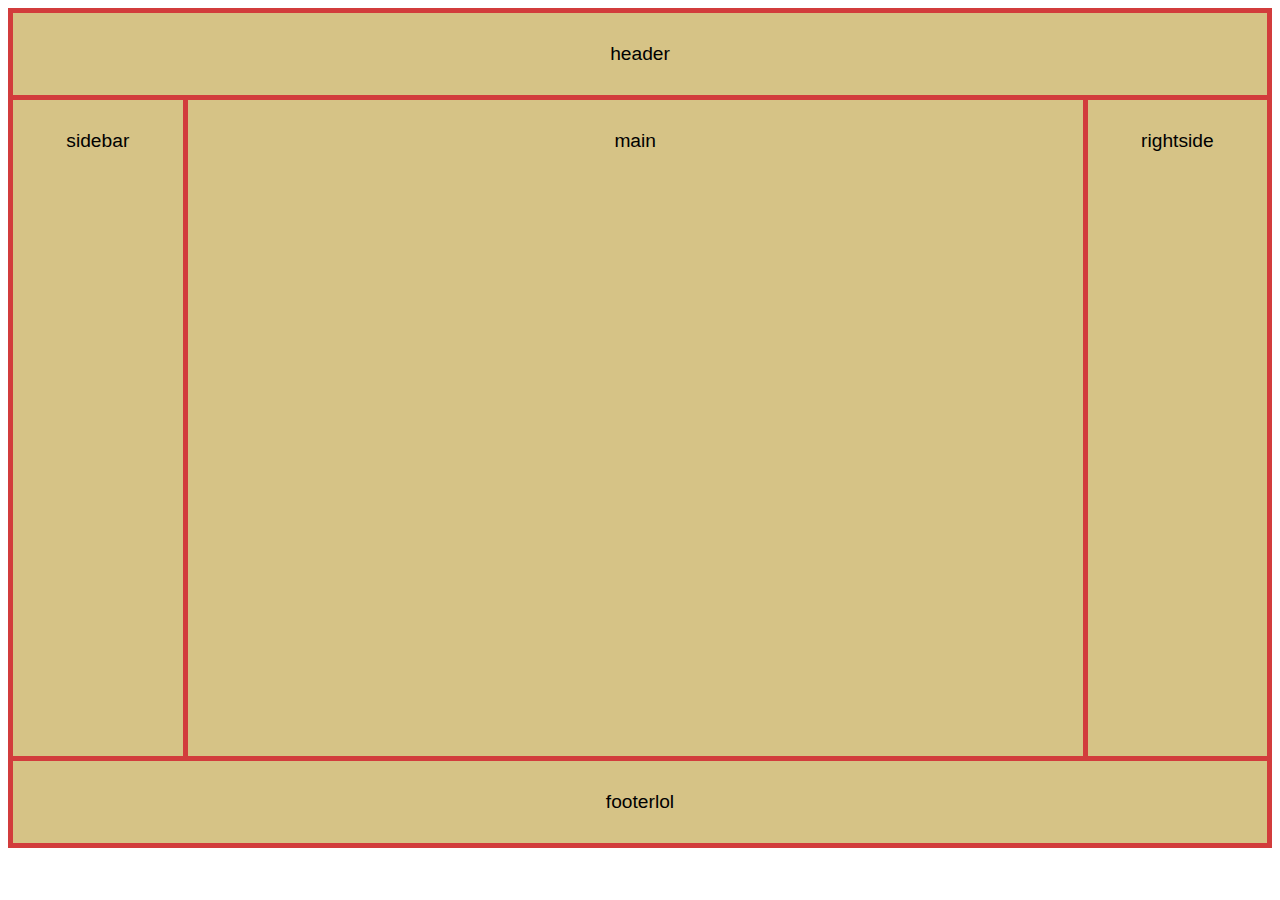
<file: index.html>
<!DOCTYPE html>
<html lang="en-UK">
  <head>
    <link rel="stylesheet" href="styles.css">
    <meta name="viewport" content="width=device-width, initial-scale=1.0">
    
  </head>
    <body>
      <div class="grid-container">
        <div class="head">header</div>
        <div class="sidebar">sidebar</div>
        <div class="main">main</div>  
        <div class="rightside">rightside</div>
        <div class="footer">footerlol</div>
       
      </div> 
    </body>


</html>
</file>
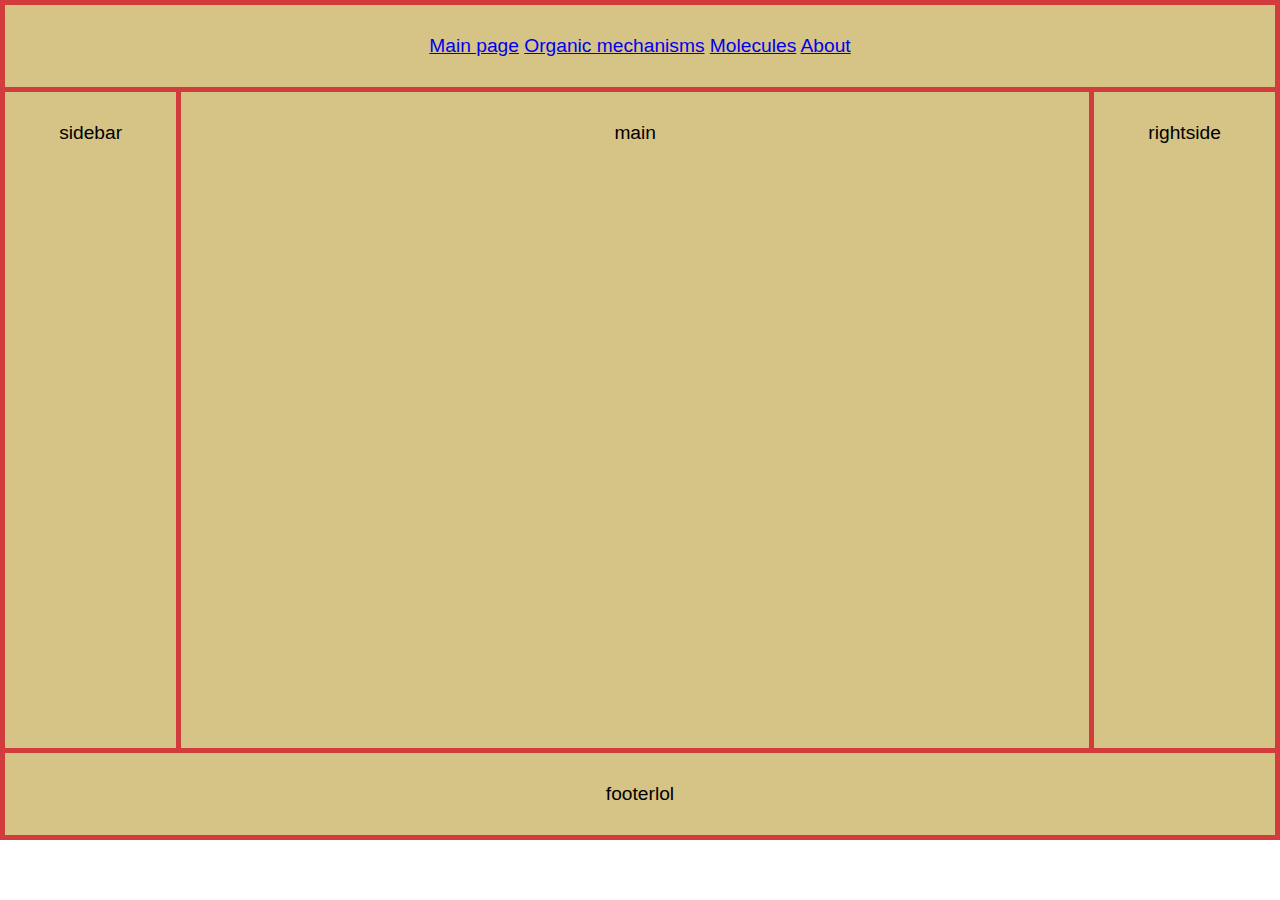
<file: about.html>
<!DOCTYPE html>
<html lang="en-UK">
  <head>
    <link rel="stylesheet" href="styles.css">
    <meta name="viewport" content="width=device-width, initial-scale=1.0">
    
  </head>
    <body style="margin: 0;">
      <div class="grid-container">
        <div class="head">
          <a href="index.html"> Main page</a>
          <a href="mechland.html"> Organic mechanisms</a>
          <a href="molecland.html"> Molecules</a>
          <a href="about.html"> About</a>
        </div>
        <div class="sidebar">sidebar</div>
        <div class="main">main</div>  
        <div class="rightside">rightside</div>
        <div class="footer">footerlol</div>
       
      </div> 
    </body>
</file>
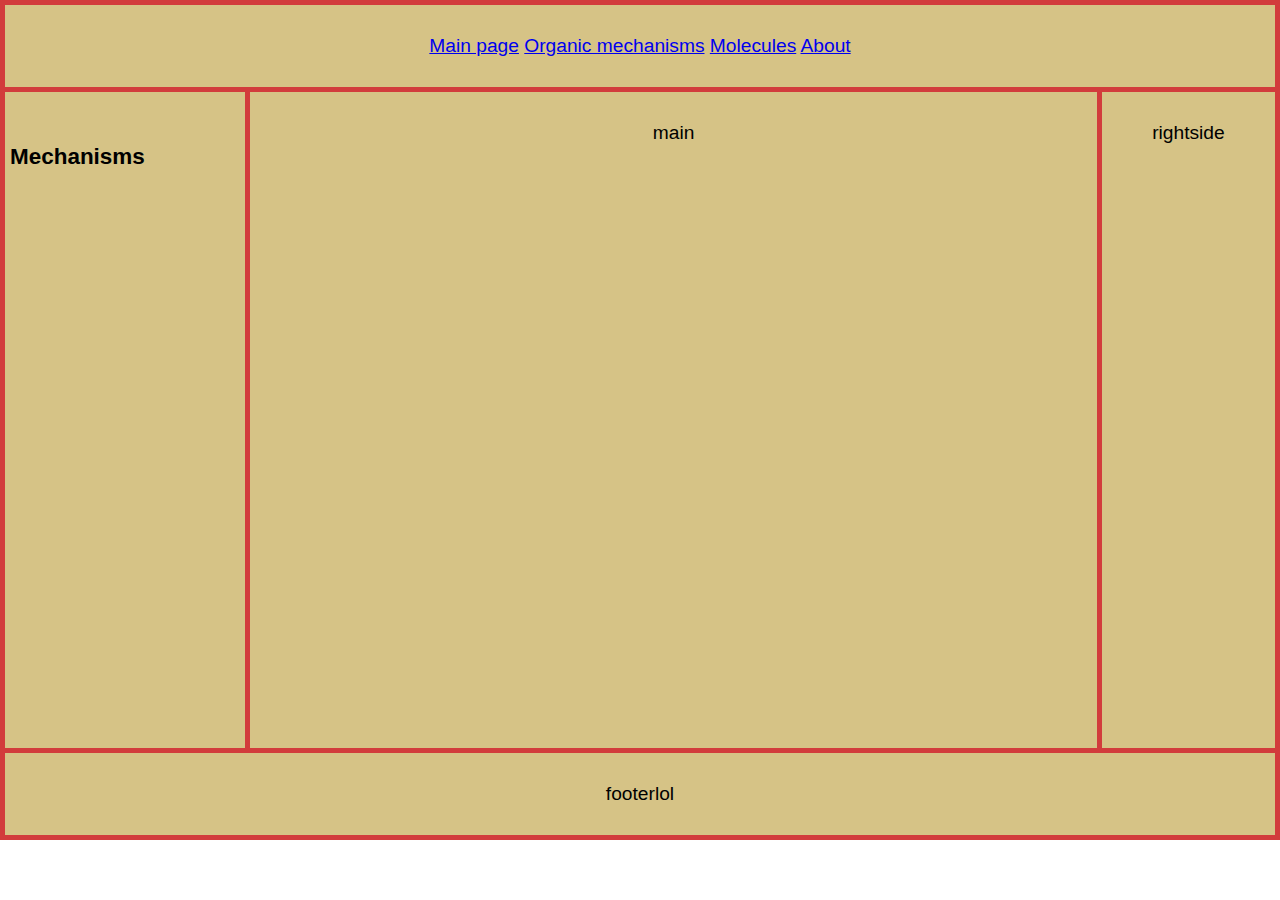
<file: mechland.html>
<!DOCTYPE html>
<html lang="en-UK">
  <head>
    <link rel="stylesheet" href="styles.css">
    <meta name="viewport" content="width=device-width, initial-scale=1.0">
    
  </head>
    <body style="margin: 0;">
      <div class="grid-container">
        <div class="head">
          <a href="index.html"> Main page</a>
          <a href="mechland.html"> Organic mechanisms</a>
          <a href="molecland.html"> Molecules</a>
          <a href="about.html"> About</a>
        </div>
        <div class="sidebar" style="margin:0">
            <h3>Mechanisms</h3>
            
            
            </div>
        <div class="main">main</div>  
        <div class="rightside">rightside</div>
        <div class="footer">footerlol</div>
       
      </div> 
    </body>


</html>
</file>
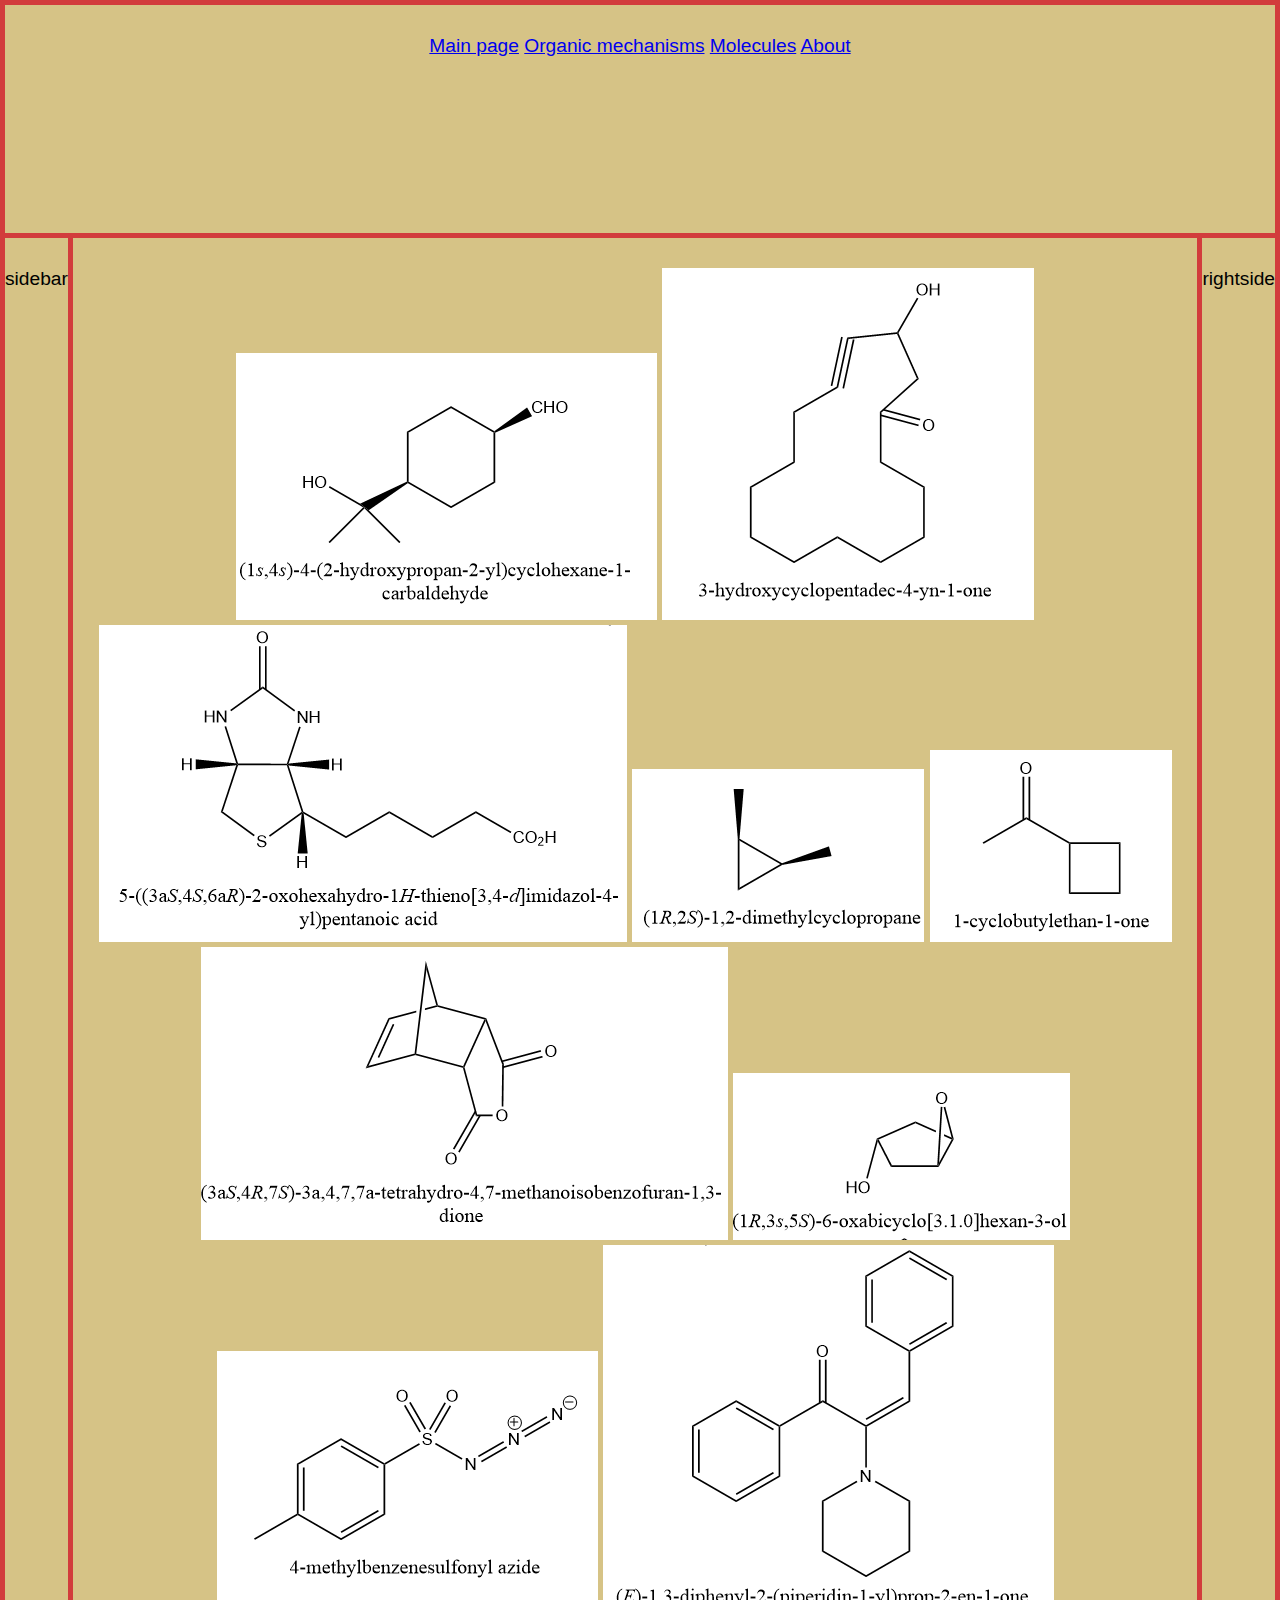
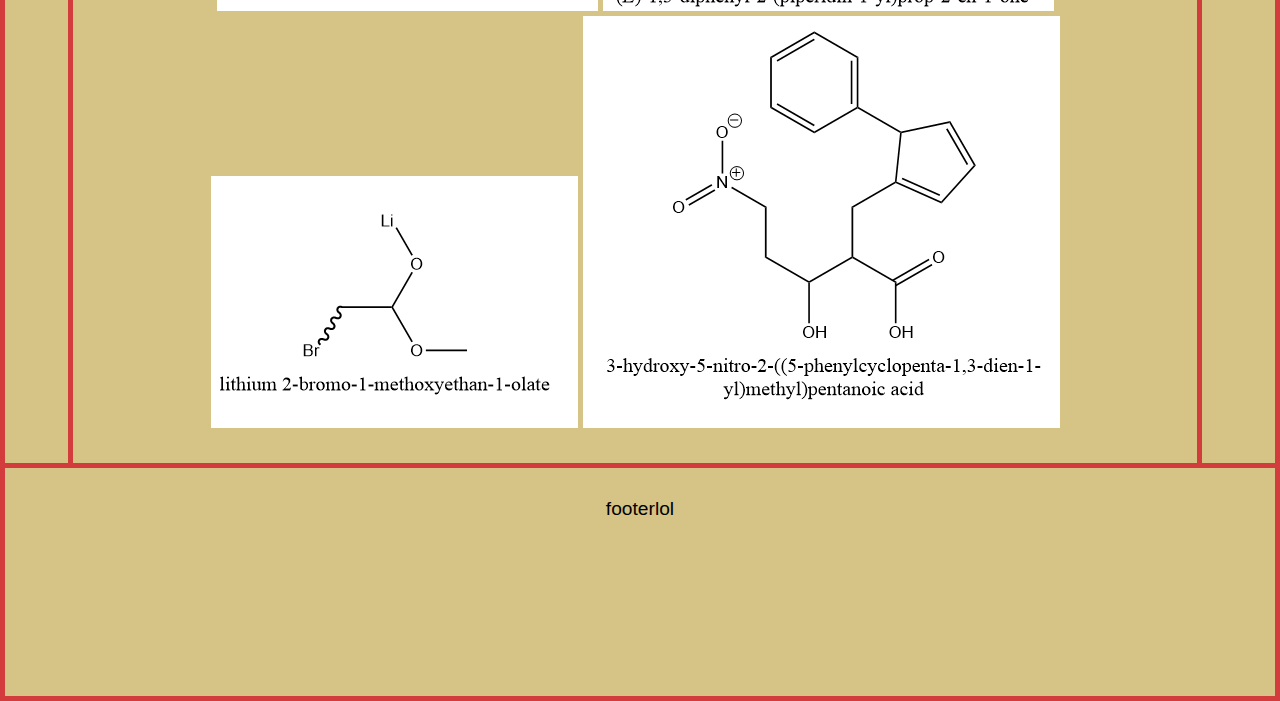
<file: molecland.html>
<!DOCTYPE html>
<html lang="en-UK">
  <head>
    <link rel="stylesheet" href="styles.css">
    <meta name="viewport" content="width=device-width, initial-scale=1.0">
    
  </head>
    <body style="margin: 0;">
      <div class="grid-container">
        <div class="head">
          <a href="index.html"> Main page</a>
          <a href="mechland.html"> Organic mechanisms</a>
          <a href="molecland.html"> Molecules</a>
          <a href="about.html"> About</a>
        </div>
        <div class="sidebar">sidebar</div>
        <div class="main">
            <img src="1.png">
            <img src="2.png">
            <img src="3.png">
            <img src="4.png">
            <img src="5.png">
            <img src="6.png">
            <img src="7.png">
            <img src="8.png">
            <img src="9.png">
            <img src="10.png">
            <img src="11.png">
         
            </div>  
        <div class="rightside">rightside</div>
        <div class="footer">footerlol</div>
       
      </div> 
    </body>


</html>
</file>
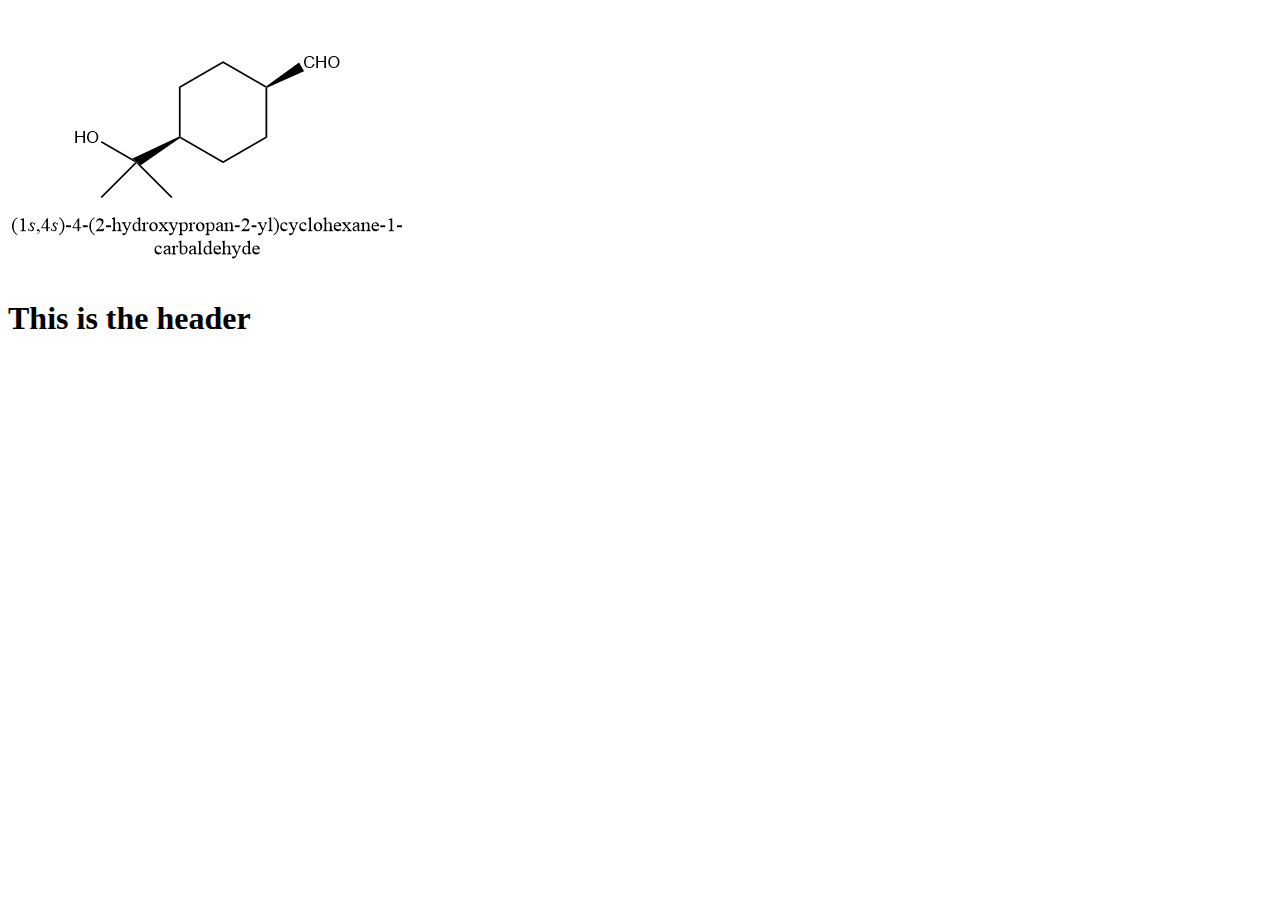
<file: molecule_showcase.html>
<!DOCTYPE html>
<html>
    <head>
        <link rel="stylesheet" href="styles.css">
      </head>


<body>
    <img src="1.png">

    <header>
        <h1>This is the header</h1>
      </header>








</body>


</html>
</file>
<file: styles.css>
.head {
  padding: 14px 16px;
  float: left;
  font-family: Arial, Helvetica, sans-serif;
  
}
.grid-container {
  display: grid;
  rid-template-columns: 3fr 4fr 4fr 4fr 4fr 4fr 4fr 4fr 4fr 3fr;
  grid-template-rows: 1fr 8fr 1fr;
  gap: 5px;
  background-color: #d23c3c;
  padding: 5px;
  font-family: Arial, Helvetica, sans-serif;
}
.grid-container > div {
  background-color: rgba(215, 229, 153, 0.8);
  text-align: center;
  padding: 30px 0;
  font-size: 1.5vw;
  font-family: Arial, Helvetica, sans-serif;
}

.sidebar{
  h3 {
    margin-left: 5px;
    text-align: left;
  }
  h4 {
    margin-left: 10px;
    text-align: left;
  }
  p {
    margin-left: 15px;
    text-align: left;
  } 
}


/* mobile phone grid */
@media only screen and (max-width: 600px) {
  

  .head {
    grid-column-start: 1;
    grid-column-end: 11;
    word-break: break-all;
  }
  .main {
    grid-row-start: 2;
    grid-row-end: auto;
    grid-column-start: 1;
    grid-column-end: 11;
    word-break: break-all;
  }
  .footer {
    grid-row-start: auto;
    grid-row-end: auto;
    grid-column-start: 1;
    grid-column-end: 11;
    word-break: break-all;
  }
  .sidebar {
  display: none;
  }
  .rightside {
    display: none;
    }
}
/* tablet */
@media only screen and (min-width: 600px) and (max-width:768px) {
 
  
  .head {
    grid-column-start: 1;
    grid-column-end: 11;
    word-break: break-all;
  }
  .sidebar {
    grid-row-start: 2;
    grid-row-end: auto;
    grid-column-start: 1;
    grid-column-end: 2;
    word-break: break-all;
  }
  .main {
    grid-row-start: 2;
    grid-row-end: auto;
    grid-column-start: 2;
    grid-column-end: 11;
    word-break: break-all;
  }
  .rightside {
    display: none;
  }
  .footer {
    grid-row-start: auto;
    grid-row-end: auto;
    grid-column-start: 1;
    grid-column-end: 11;
    word-break: break-all;
  }
}

/* laptop grid */
@media only screen and (min-width: 769px) {
  
  
  .head {
    grid-column-start: 1;
    grid-column-end: 11;
    word-break: break-all;
  }
  .sidebar {
    grid-row-start: 2;
    grid-row-end: auto;
    grid-column-start: 1;
    grid-column-end: 2;
    word-break: break-all;
  }
  .main {
    grid-row-start: 2;
    grid-row-end: auto;
    grid-column-start: 2;
    grid-column-end: 10;
    word-break: break-all;
  }
  .rightside {
    grid-row-start: 2;
    grid-row-end: auto;
    grid-column-start: 10;
    grid-column-end: 11;
    word-break: break-all;
  }
  .footer {
    grid-row-start: auto;
    grid-row-end: auto;
    grid-column-start: 1;
    grid-column-end: 11;
    word-break: break-all;
  }
}
</file>
